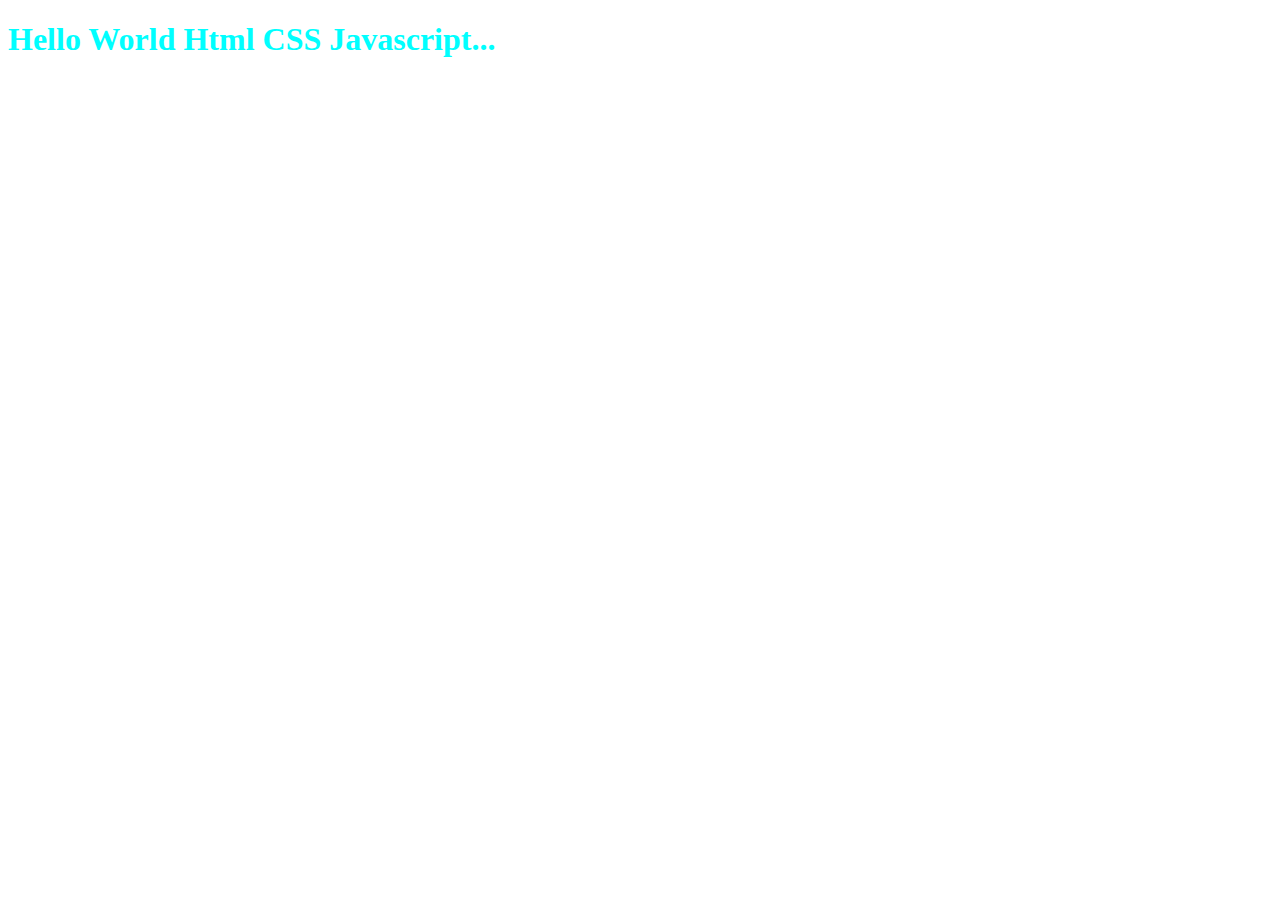
<file: helloworld/index.html>
<!DOCTYPE html>
<html>
   <head>
      <meta charset="utf-8">
      <link rel="stylesheet" href="styles.css">
      <title>Hello World</title>
    </head>
    <body>
      <h1>Hello World Html CSS Javascript...</h1>
    </body>
    <script src="scripts.js"></script>
</html>
</file>
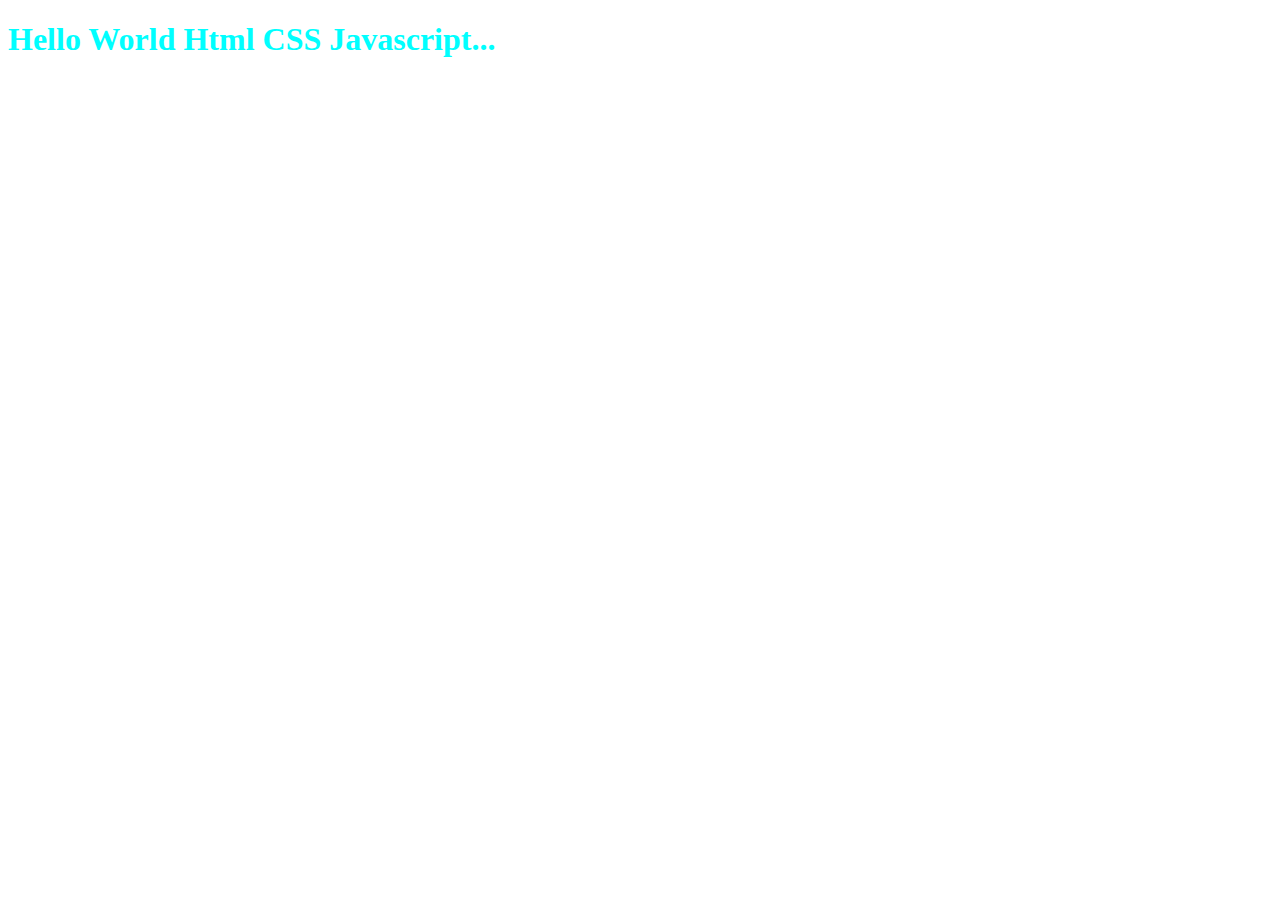
<file: exp/00/index.html>
<!DOCTYPE html>
<html>

<head>
    <meta charset="utf-8">
    <link rel="stylesheet" href="styles.css">
    <title>00</title>
</head>

<body>
    <h1>Hello World Html CSS Javascript...</h1>
</body>
<script src="scripts.js"></script>

</html>
</file>
<file: helloworld/styles.css>
html {
    height: 100%;
}
body {
    min-height: 100%;
}
h1 {
    color: cyan;
}
</file>
<file: exp/00/styles.css>
html {
    height: 100%;
}
body {
    min-height: 100%;
}
h1 {
    color: cyan;
}
</file>
